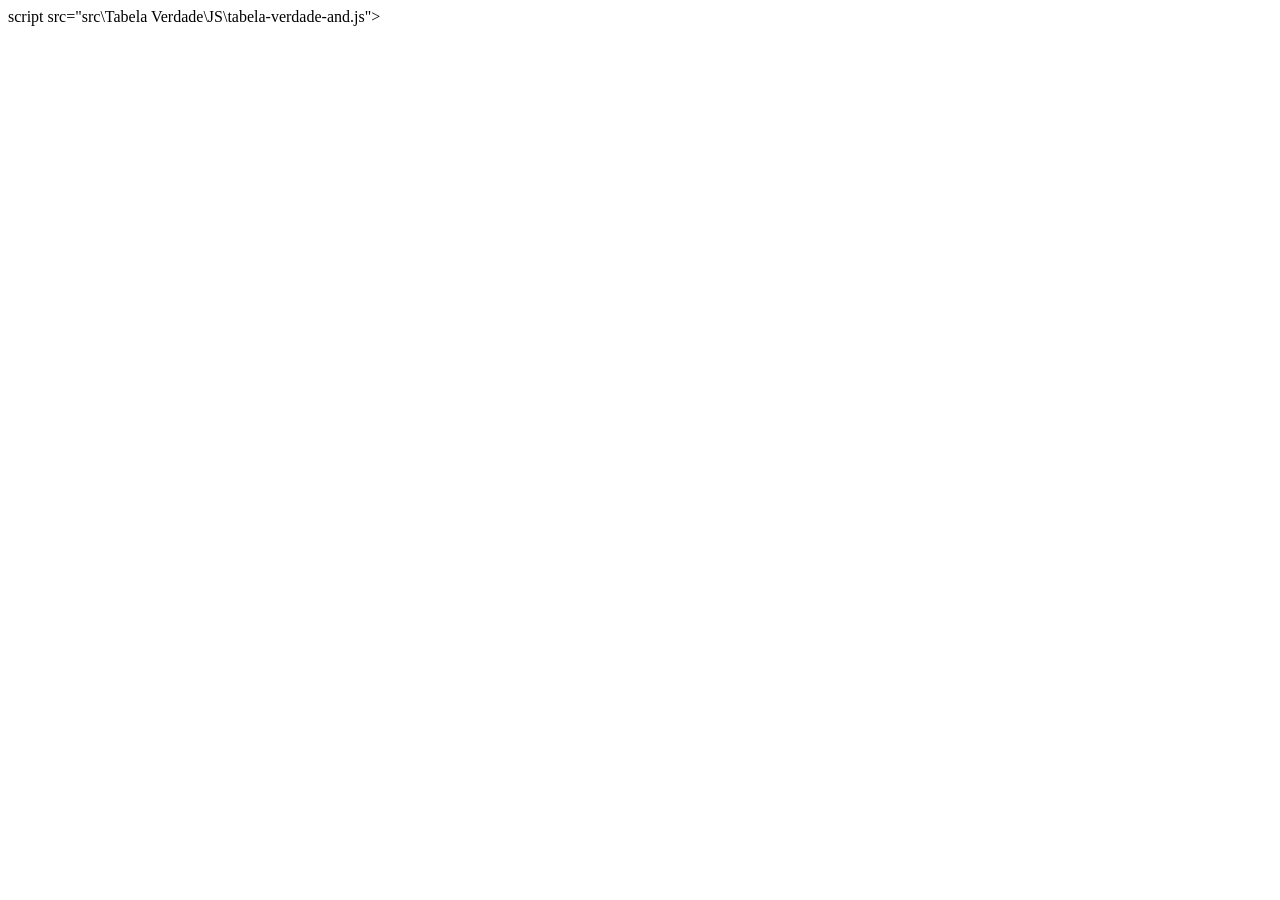
<file: src/Tabela Verdade/HTML/index.html>
<!DOCTYPE html>
<html lang="pt">
<head>
    <meta charset="UTF-8">
    <meta name="viewport" content="width=device-width, initial-scale=1.0">
    <title>Tabela verdade</title>
</head>
<body>
    script src="src\Tabela Verdade\JS\tabela-verdade-and.js"></script>
</body>
</html>
</file>
